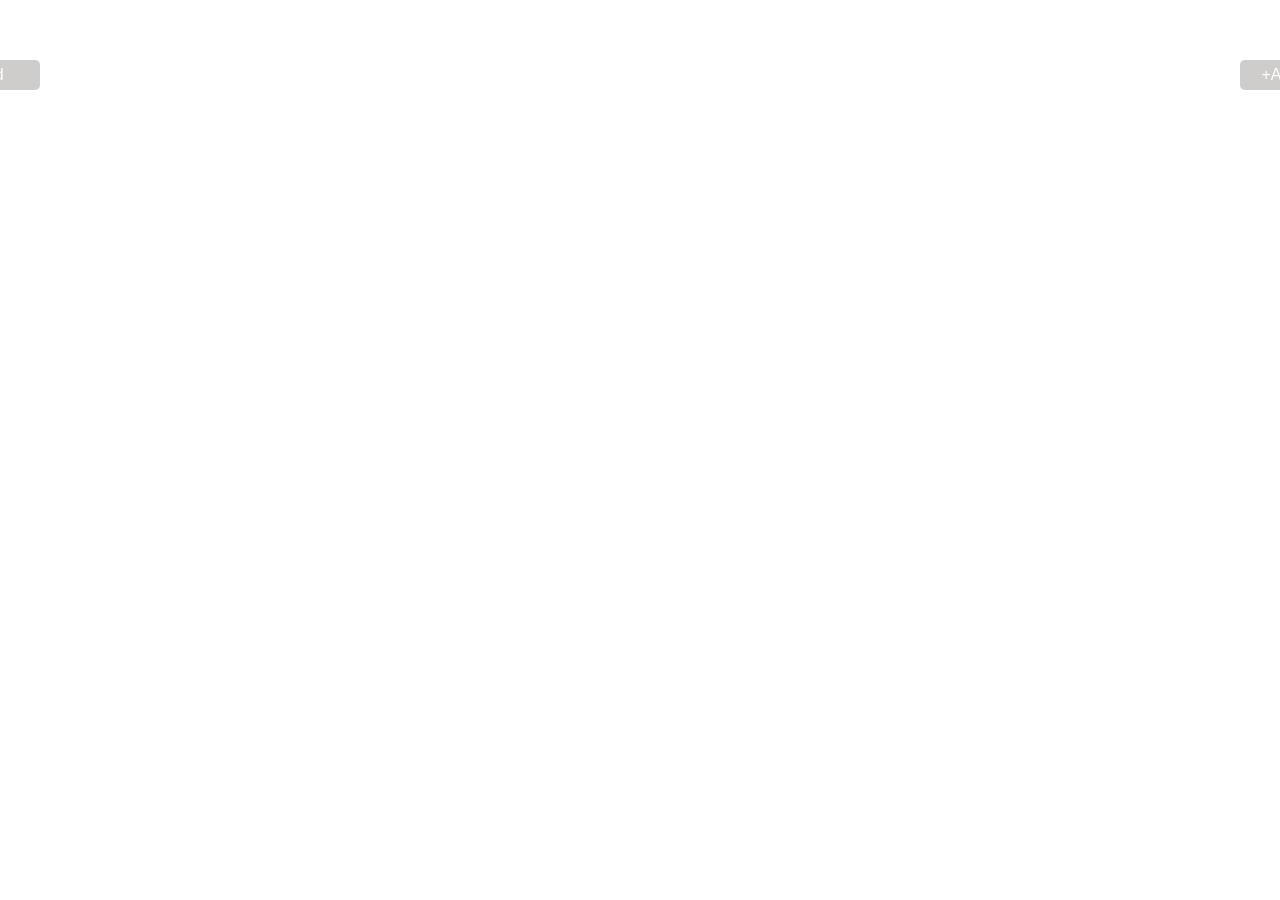
<file: index.html>
<!DOCTYPE html>
<html lang="en">
  <head>
    <meta charset="UTF-8" />
    <meta name="viewport" content="width=device-width, initial-scale=1.0" />
    <title>Document</title>
    <link rel="stylesheet" href="../css/style.css" />
  </head>
  <body>
    <div class="container buttons">
      <div class="btns">
        <button><a href="./user.html">Users card</a></button>
        <button><a href="./addCard.html">+Add new card</a></button>
      </div>
    </div>

    <div class="scelaton">
    </div>

    <div class="container">
      <div class="wrapper">
      </div>
    </div>
    <script src="../js/main.js"></script>
  </body>
</html>
</file>
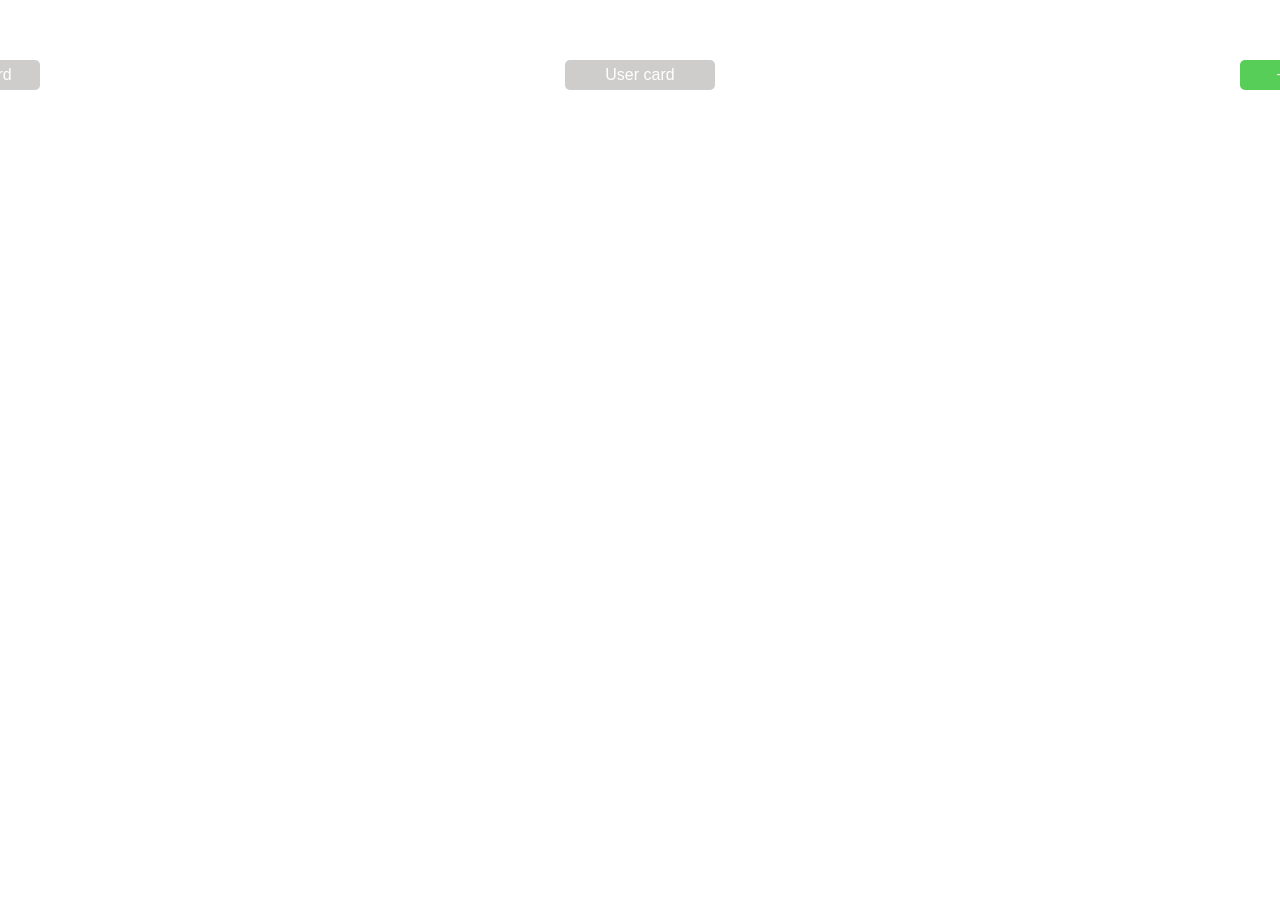
<file: addCard.html>
<!DOCTYPE html>
<html lang="en">
  <head>
    <meta charset="UTF-8" />
    <meta name="viewport" content="width=device-width, initial-scale=1.0" />
    <title>Document</title>
    <link rel="stylesheet" href="../css/addCard.css" />
    <link
      rel="stylesheet"
      href="https://cdnjs.cloudflare.com/ajax/libs/font-awesome/6.7.2/css/all.min.css"
      integrity="sha512-Evv84Mr4kqVGRNSgIGL/F/aIDqQb7xQ2vcrdIwxfjThSH8CSR7PBEakCr51Ck+w+/U6swU2Im1vVX0SVk9ABhg=="
      crossorigin="anonymous"
      referrerpolicy="no-referrer"
    />
  </head>
  <body>

    

    <div class="container buttons">
      <div class="btns">
        <button class="page"><a href="./index.html">Recipes card</a></button>
        <button class="page"><a href="./user.html">User card</a></button>
        <button class="AddUser">+New card</button>
      </div>
    </div>

    <div class="scelaton">
        <div class="scelaton__card">
            <div class="scelaton__image scelaton__animation"></div>
            <div class="scelaton_card__body scelaton__animation"></div>
            <div class="scelaton_card__body scelaton__animation"></div>
            <div class="scelaton_card__body scelaton__animation"></div>
            <div class="scelaton_card__body scelaton__animation"></div>
        </div>
    </div>

    <div class="container">
      <div class="wrapper">
      </div>
    </div>
    <div class="modal-overlay" id="modalOverlay">
      <div class="modal">
        <span class="modal-close" id="closeModalBtn">&times;</span>
        <div id="modalContent">
          <input required type="text" placeholder="Enter name..." />
          <input required type="number" placeholder="Enter count..." />
          <input required type="number" placeholder="Enter price..." />
          <input required type="text" placeholder="Enter color..." />
          <button class="create">Create</button>
        </div>
      </div>
    </div>




    <script src="../js/addCard.js"></script>
  </body>
</html>
</file>
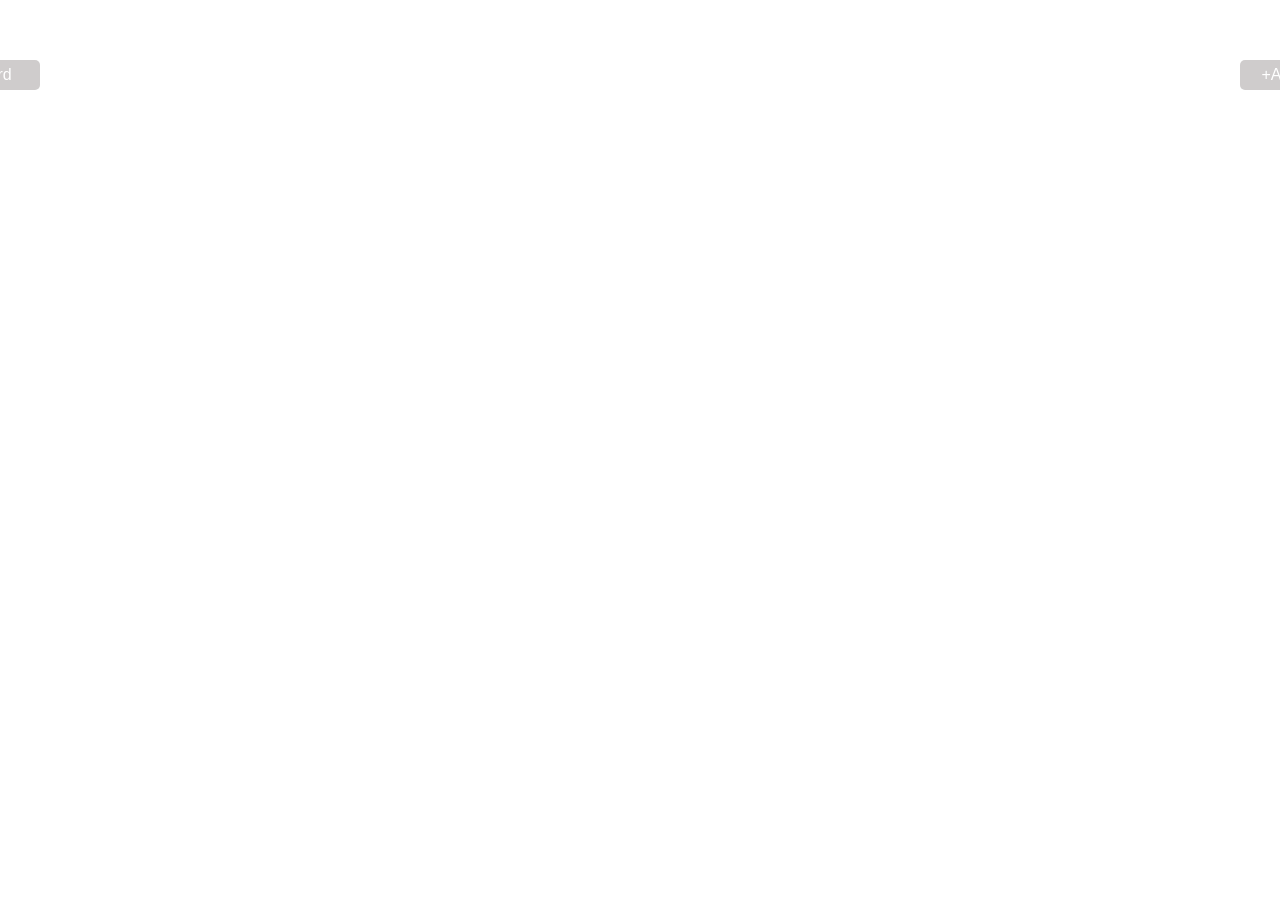
<file: user.html>
<!DOCTYPE html>
<html lang="en">
  <head>
    <meta charset="UTF-8" />
    <meta name="viewport" content="width=device-width, initial-scale=1.0" />
    <title>Document</title>
    <link rel="stylesheet" href="../css/user.css" />
  </head>
  <body>
    <div class="container buttons">
      <div class="btns">
        <button><a href="./index.html">Recipes card</a></button>
        <button><a href="./addCard.html">+Add new card</a></button>
      </div>
    </div>

    <div class="scelaton">
    </div>

    <div class="container">
      <div class="wrapper"></div>
    </div>




    <div class="modal-overlay" id="modalOverlay">
      <div class="modal">
        <span class="modal-close" id="closeModalBtn">&times;</span>
        <div id="modalContent"></div>
      </div>
    </div>

    <script src="../js/user.js"></script>
  </body>
</html>
</file>
<file: css/style.css>
* {
  padding: 0;
  margin: 0;
  box-sizing: border-box;
  font-family: sans-serif;
}

body {
  display: flex;
  align-items: center;
  justify-content: center;
  flex-direction: column;
}

.container, .scelaton {
  margin-top: 50px;
  width: 1500px;
}




/* ------------------------------------------------------------------- */


.buttons{
    display: flex;
    justify-content: center;
    align-items: center;
    height: 50px;
    
}
.buttons .btns{
    width: 100%;
    display: flex;
    justify-content: space-between;
    align-items: center;
    height: 50px;
    gap: 50px;
    
}

.buttons button{
    width: 150px;
    height: 30px;
    cursor: pointer;
    border: none;
    border-radius: 5px;
    background: #cfcccc;
}
.buttons button a{
    text-decoration: none;
    color: white;
    font-size: 16px;
}


/* ------------------------------------------------------------------- */

.container .wrapper, .scelaton {
  display: flex;
  align-items: center;
  justify-content: center;
  flex-wrap: wrap;
  gap: 20px;
}

.wrapper .card, .scelaton__card {
  width: 350px;
  height: 550px;
  display: flex;
  flex-direction: column;
  gap: 10px;
  padding: 5px;
  background: #eee;
  border-radius: 15px;
  box-shadow: -7px 13px 32px 5px rgba(34, 60, 80, 0.35);
  transition: all 0.3s ease;
}

.wrapper .card:hover {
  transform: scale(1.03);
  box-shadow: 0 4px 20px rgba(0, 0, 0, 0.2);
  border-color: #007bff;
}

.card .card__image, .scelaton__image {
  width: 100%;
  height: 70%;
  display: flex;
  justify-content: center;
  align-items: center;
}

.scelaton__image{
  background-color: #ddd;
  border-radius: 10px;
}


.scelaton_card__body{
  width: 80%;
  height: 22px;
  background: #ddd;
  margin-top: 12px;
  margin-left: 5px;
  border-radius: 8px;
}

.scelaton__lines {
  display: flex;
  width: 80%;
  height: 22px;
  background: none;
  margin-top: 12px;
  margin-left: 5px;
  border-radius: 8px;
  gap: 10px;
}

.scelaton__line {
  flex: 1;
  background: #ccc;
  border-radius: 8px;
}

.scelaton_card__body:last-child{
  width: 60%;
}

.scelaton__animation{
  background: linear-gradient(90deg, #eee, #c2c1c1, #eee);
  background-size: 200%;
  animation: skelaton 1s linear infinite;
}

@keyframes skelaton{
  to{
      background-position: 200%;
  }
}

.card__image img {
  width: 100%;
  height: 100%;
  object-fit: cover;
  border-radius: 15px;
}

.card .card__body {
  display: flex;
  flex-direction: column;
  padding: 20px;
}

.card .card__body h1{
    font-size: 20px;
    margin-bottom: 20px;
}

.card .card__body h3{
    font-size: 16px;
    font-weight: 300
}

.card .tags__card {
  display: flex;
  flex-wrap: wrap;
  gap: 8px;
  padding: 5px;
  margin-top: auto;
}

.card .tags__card p {
  padding: 3px 8px;
  background-color: #d1cece;
  border-radius: 4px;
  font-size: 12px;
  white-space: nowrap;
}
</file>
<file: css/addCard.css>
* {
    padding: 0;
    margin: 0;
    box-sizing: border-box;
    font-family: sans-serif;
  }
  
  body {
    display: flex;
    align-items: center;
    justify-content: center;
    flex-direction: column;
  }
  
  .container {
    margin-top: 50px;
    width: 1500px;
  }
  
  /* ------------------------------------------------------------------- */
  
  .buttons {
    display: flex;
    justify-content: center;
    align-items: center;
    height: 50px;
  }
  .buttons .btns {
    width: 100%;
    display: flex;
    justify-content: space-between;
    align-items: center;
    height: 50px;
    gap: 50px;
  }
  
  .buttons button {
    width: 150px;
    height: 30px;
    cursor: pointer;
    border: none;
    border-radius: 5px;
  }

  .buttons .page{
    background: #cfcccc;
  }

  .buttons button a {
    text-decoration: none;
    color: white;
    font-size: 16px;
  }
  .buttons button {
    text-decoration: none;
    color: white;
    font-size: 16px;
    background: rgb(87, 206, 87);
  }
  
  /* ------------------------------------------------------------------- */
  
  .container .wrapper, 
  .scelaton {
    display: flex;
    align-items: center;
    justify-content: center;
    flex-wrap: wrap;
    gap: 20px;
  }
  
  .wrapper .card,.scelaton__card {
    width: 350px;
    height: 650px;
    display: flex;
    flex-direction: column;
    gap: 10px;
    padding: 5px;
    background: #eee;
    border-radius: 15px;
    box-shadow: -7px 13px 32px 5px rgba(34, 60, 80, 0.35);
    transition: all 0.3s ease;
    position: relative;
  }
  
  .wrapper .card:hover {
    transform: scale(1.03);
    box-shadow: 0 4px 20px rgba(0, 0, 0, 0.2);
    border-color: #007bff;
  }

  .card .delete {
    position: absolute;
    top: 10px;
    right: 10px;
  }
  
  .card .delete button {
    width: 35px;
    height: 35px;
    border: none;
    border-radius: 50%;
    background: none;
    color: white;
    display: flex;
    align-items: center;
    justify-content: center;
    cursor: pointer;
    transition: background-color 0.3s ease;
  }
  
  .card .delete button i:hover {
    color: red;
  }
  
  .card .delete i {
    font-size: 16px;
  }
  
  .card .card__image, .scelaton__image {
    width: 100%;
    height: 70%;
    display: flex;
    justify-content: center;
    align-items: center;
    position: relative;
  }

  .scelaton__image{
    background-color: #ddd;
    border-radius: 10px;
  }

  
  .card__image img {
    width: 100%;
    height: 100%;
    object-fit: cover;
    border-radius: 15px;
  }
  
  .card .card__body {
    display: flex;
    flex-direction: column;
    padding: 20px;
  }

  .scelaton_card__body{
    width: 80%;
    height: 22px;
    background: #ddd;
    margin-top: 12px;
    margin-left: 5px;
    border-radius: 8px;
  }

  .scelaton_card__body:last-child{
    width: 60%;
  }

  .scelaton__animation{
    background: linear-gradient(90deg, #eee, #c2c1c1, #eee);
    background-size: 200%;
    animation: skelaton 1s linear infinite;
  }

  @keyframes skelaton{
    to{
        background-position: 200%;
    }
  }
  
  .card .card__body h1 {
    font-size: 20px;
    margin-bottom: 20px;
    font-weight: bold;
  }
  
  .card .card__body h3 {
    font-size: 16px;
    font-weight: 300;
    margin-bottom: 10px;
  }
  
  
  .card .card__body h3 {
    margin: 10px 0;
    font-size: 16px;
    border-bottom: 1px solid #ddd;
    padding-bottom: 8px;
    text-align: left;
  }
  
  .card .card__body h3 strong {
    color: #000;
    font-weight: 600;
  }
  
  .card .card__body h3 span {
    color: #444;
    margin-left: 5px;
  }
  
  
  .card .tags__card {
    display: flex;
    justify-content: center;
    align-items: center;
    flex-wrap: wrap;
    gap: 8px;
    padding: 5px;
    margin-top: auto;
  
  }
  
  .card .tags__card button {
    width: 50%;
    height: 30px;
    border: none;
    background: #bebcbc;
    border-radius: 10px;
    cursor: pointer;
  }
  
  
  /* -------------------------------------------------------------------------------- */
  /* MODAL */
  
  .modal-overlay {
    position: fixed;
    top: 0;
    left: 0;
    width: 100vw;
    height: 100vh;
    background: rgba(0, 0, 0, 0.5);
    display: none;
    align-items: center;
    justify-content: center;
    z-index: 1000;
  }
  
  .modal-overlay.show {
    display: flex;
  }
  
  .modal {
    background: white;
    padding: 30px;
    border-radius: 15px;
    width: 90%;
    max-width: 400px;
    text-align: center;
    position: relative;
    box-shadow: 0 5px 15px rgba(0, 0, 0, 0.3);
  }
  
  .modal-close {
    position: absolute;
    top: 10px;
    right: 15px;
    cursor: pointer;
    font-size: 24px;
    color: #888;
    transition: color 0.3s;
  }
  
  .modal-close:hover {
    color: #000;
  }
  
  #modalContent h2 {
    font-size: 20px;
    margin-bottom: 20px;
    font-weight: bold;
  }
  
  #modalContent p {
    margin: 10px 0;
    font-size: 16px;
    border-bottom: 1px solid #ddd;
    padding-bottom: 8px;
    text-align: left;
  }
  
  #modalContent p strong {
    color: #000;
    font-weight: 600;
  }
  
  #modalContent p span {
    color: #444;
    margin-left: 5px;
  }
</file>
<file: css/user.css>
* {
  padding: 0;
  margin: 0;
  box-sizing: border-box;
  font-family: sans-serif;
}

body {
  display: flex;
  align-items: center;
  justify-content: center;
  flex-direction: column;
}

.container, .scelaton {
  margin-top: 50px;
  width: 1500px;
  /* border: 1px solid black; */
}

/* ------------------------------------------------------------------- */

.buttons {
  display: flex;
  justify-content: center;
  align-items: center;
  height: 50px;
}
.buttons .btns {
  width: 100%;
  display: flex;
  justify-content: space-between;
  align-items: center;
  height: 50px;
  gap: 50px;
}

.buttons button {
  width: 150px;
  height: 30px;
  cursor: pointer;
  border: none;
  border-radius: 5px;
  background: #cfcccc;
}
.buttons button a {
  text-decoration: none;
  color: white;
  font-size: 16px;
}

/* ------------------------------------------------------------------- */

.container .wrapper, .scelaton {
  display: flex;
  align-items: center;
  justify-content: center;
  flex-wrap: wrap;
  gap: 20px;
}

.wrapper .card, .scelaton__card {
  width: 350px;
  height: 650px;
  display: flex;
  flex-direction: column;
  gap: 10px;
  padding: 5px;
  background: #eee;
  border-radius: 15px;
  box-shadow: -7px 13px 32px 5px rgba(34, 60, 80, 0.35);
  transition: all 0.3s ease;
}

.wrapper .card:hover {
  transform: scale(1.03);
  box-shadow: 0 4px 20px rgba(0, 0, 0, 0.2);
  border-color: #007bff;
}

.card .card__image, .scelaton__image {
  width: 100%;
  height: 70%;
  display: flex;
  justify-content: center;
  align-items: center;
}



.scelaton__image{
  background-color: #ddd;
  border-radius: 10px;
}


.scelaton_card__body{
  width: 80%;
  height: 22px;
  background: #ddd;
  margin-top: 12px;
  margin-left: 5px;
  border-radius: 8px;
}

.scelaton__lines {
  display: flex;
  width: 80%;
  height: 22px;
  background: none;
  margin-top: 12px;
  margin-left: 5px;
  border-radius: 8px;
  gap: 10px;
}

.scelaton__line {
  flex: 1;
  background: #ccc;
  border-radius: 8px;
}

.scelaton_card__body:last-child{
  width: 60%;
}

.scelaton__animation{
  background: linear-gradient(90deg, #eee, #c2c1c1, #eee);
  background-size: 200%;
  animation: skelaton 1s linear infinite;
}

@keyframes skelaton{
  to{
      background-position: 200%;
  }
}

.scelaton__line:last-child {
  margin-left: 100px; 
}


.card__image img {
  width: 100%;
  height: 100%;
  object-fit: cover;
  border-radius: 15px;
}

.card .card__body {
  display: flex;
  flex-direction: column;
  padding: 20px;
}

.card .card__body h1 {
  font-size: 20px;
  margin-bottom: 20px;
  font-weight: bold;
}

.card .card__body h3 {
  font-size: 16px;
  font-weight: 300;
  margin-bottom: 10px;
}


.card .card__body h3 {
  margin: 10px 0;
  font-size: 16px;
  border-bottom: 1px solid #ddd;
  padding-bottom: 8px;
  text-align: left;
}

.card .card__body h3 strong {
  color: #000;
  font-weight: 600;
}

.card .card__body h3 span {
  color: #444;
  margin-left: 5px;
}


.card .tags__card {
  display: flex;
  justify-content: center;
  align-items: center;
  flex-wrap: wrap;
  gap: 8px;
  padding: 5px;
  margin-top: auto;

}

.card .tags__card button {
  width: 50%;
  height: 30px;
  border: none;
  background: #bebcbc;
  border-radius: 10px;
  cursor: pointer;
}


/* -------------------------------------------------------------------------------- */
/* MODAL */

.modal-overlay {
  position: fixed;
  top: 0;
  left: 0;
  width: 100vw;
  height: 100vh;
  background: rgba(0, 0, 0, 0.5);
  display: none;
  align-items: center;
  justify-content: center;
  z-index: 1000;
}

.modal-overlay.show {
  display: flex;
}

.modal {
  background: white;
  padding: 30px;
  border-radius: 15px;
  width: 90%;
  max-width: 400px;
  text-align: center;
  position: relative;
  box-shadow: 0 5px 15px rgba(0, 0, 0, 0.3);
}

.modal-close {
  position: absolute;
  top: 10px;
  right: 15px;
  cursor: pointer;
  font-size: 24px;
  color: #888;
  transition: color 0.3s;
}

.modal-close:hover {
  color: #000;
}

#modalContent h2 {
  font-size: 20px;
  margin-bottom: 20px;
  font-weight: bold;
}

#modalContent p {
  margin: 10px 0;
  font-size: 16px;
  border-bottom: 1px solid #ddd;
  padding-bottom: 8px;
  text-align: left;
}

#modalContent p strong {
  color: #000;
  font-weight: 600;
}

#modalContent p span {
  color: #444;
  margin-left: 5px;
}
</file>
